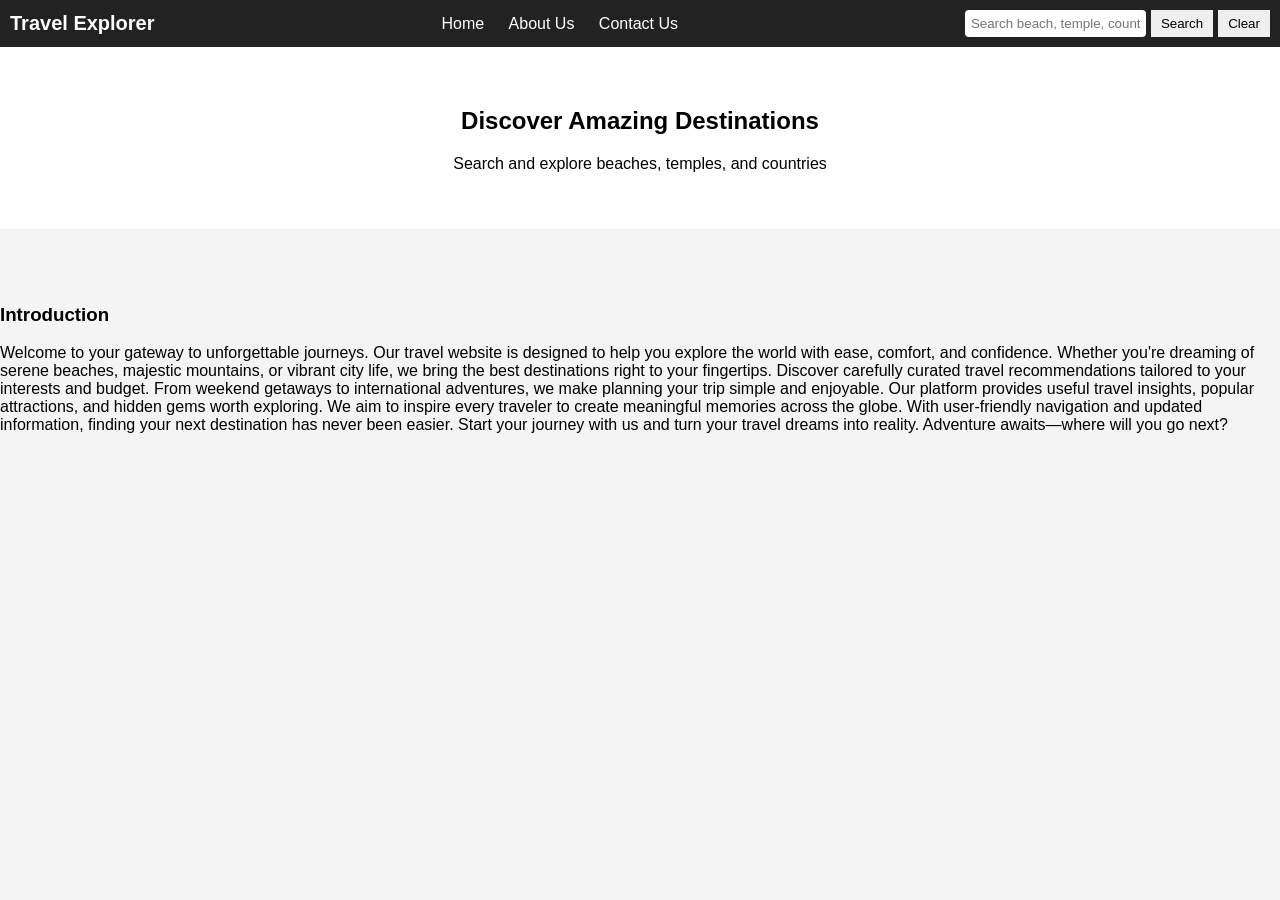
<file: index.html>
<!DOCTYPE html>
<html>
<head>
  <title>Travel Explorer</title>
  <link rel="stylesheet" href="style.css">
</head>

<body>

<!-- NAVBAR -->
<nav class="navbar">

  <div class="logo">Travel Explorer</div>

  <div class="nav-items">
    <a href="index.html">Home</a>
    <a href="about.html">About Us</a>
    <a href="contact.html">Contact Us</a>
  </div>

  <div class="search-area">
    <input type="text" id="searchBox" placeholder="Search beach, temple, country...">
    <button onclick="searchFunction()">Search</button>
    <button onclick="clearFunction()">Clear</button>
  </div>

</nav>

<!-- HERO SECTION -->
<section class="hero">
  <h1>Discover Amazing Destinations</h1>
  <p>Search and explore beaches, temples, and countries</p>
</section>

<!-- SEARCH RESULT -->
<section class="content">
  <p id="result"></p>
  <div id="recommendations"></div>
</section>

<script src="script.js"></script>
  <h3>Introduction</h3>
  <p>Welcome to your gateway to unforgettable journeys. Our travel website is designed to help you explore the world with ease, comfort, and confidence. Whether you're dreaming of serene beaches, majestic mountains, or vibrant city life, we bring the best destinations right to your fingertips. Discover carefully curated travel recommendations tailored to your interests and budget. From weekend getaways to international adventures, we make planning your trip simple and enjoyable. Our platform provides useful travel insights, popular attractions, and hidden gems worth exploring. We aim to inspire every traveler to create meaningful memories across the globe. With user-friendly navigation and updated information, finding your next destination has never been easier. Start your journey with us and turn your travel dreams into reality. Adventure awaits—where will you go next?</p>
</body>
</html>
</file>
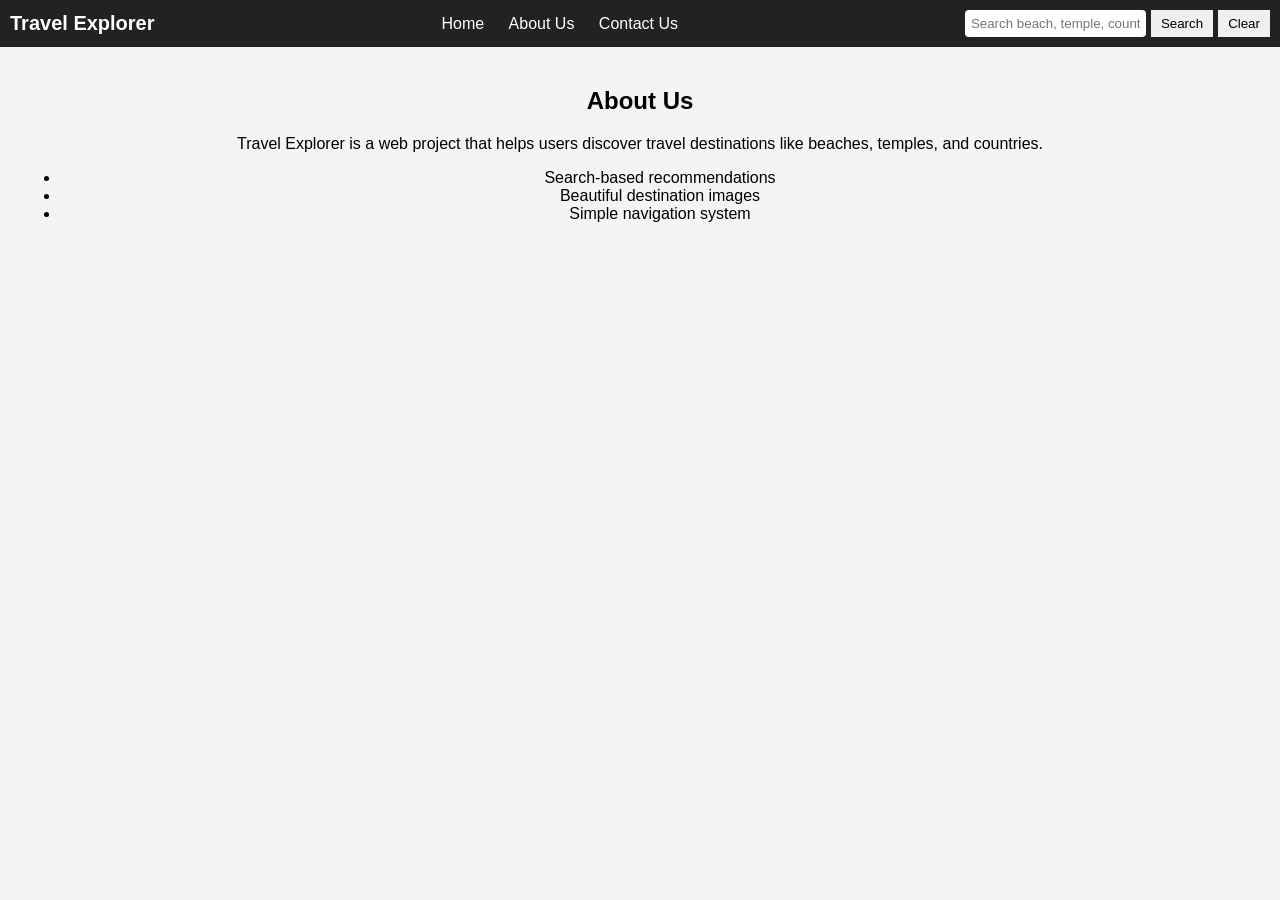
<file: about.html>
<!DOCTYPE html>
<html>
<head>
  <title>About Us</title>
  <link rel="stylesheet" href="style.css">
</head>

<body>

<nav class="navbar">

  <div class="logo">Travel Explorer</div>

  <div class="nav-items">
    <a href="index.html">Home</a>
    <a href="about.html">About Us</a>
    <a href="contact.html">Contact Us</a>
  </div>

  <div class="search-area">
    <input type="text" id="searchBox" placeholder="Search beach, temple, country...">
    <button onclick="searchFunction()">Search</button>
    <button onclick="clearFunction()">Clear</button>
  </div>

</nav>

<section class="content">
  <h1>About Us</h1>

  <p>
    Travel Explorer is a web project that helps users discover travel destinations like beaches, temples, and countries.
  </p>

  <ul>
    <li>Search-based recommendations</li>
    <li>Beautiful destination images</li>
    <li>Simple navigation system</li>
  </ul>
</section>

<script src="script.js"></script>
</body>
</html>
</file>
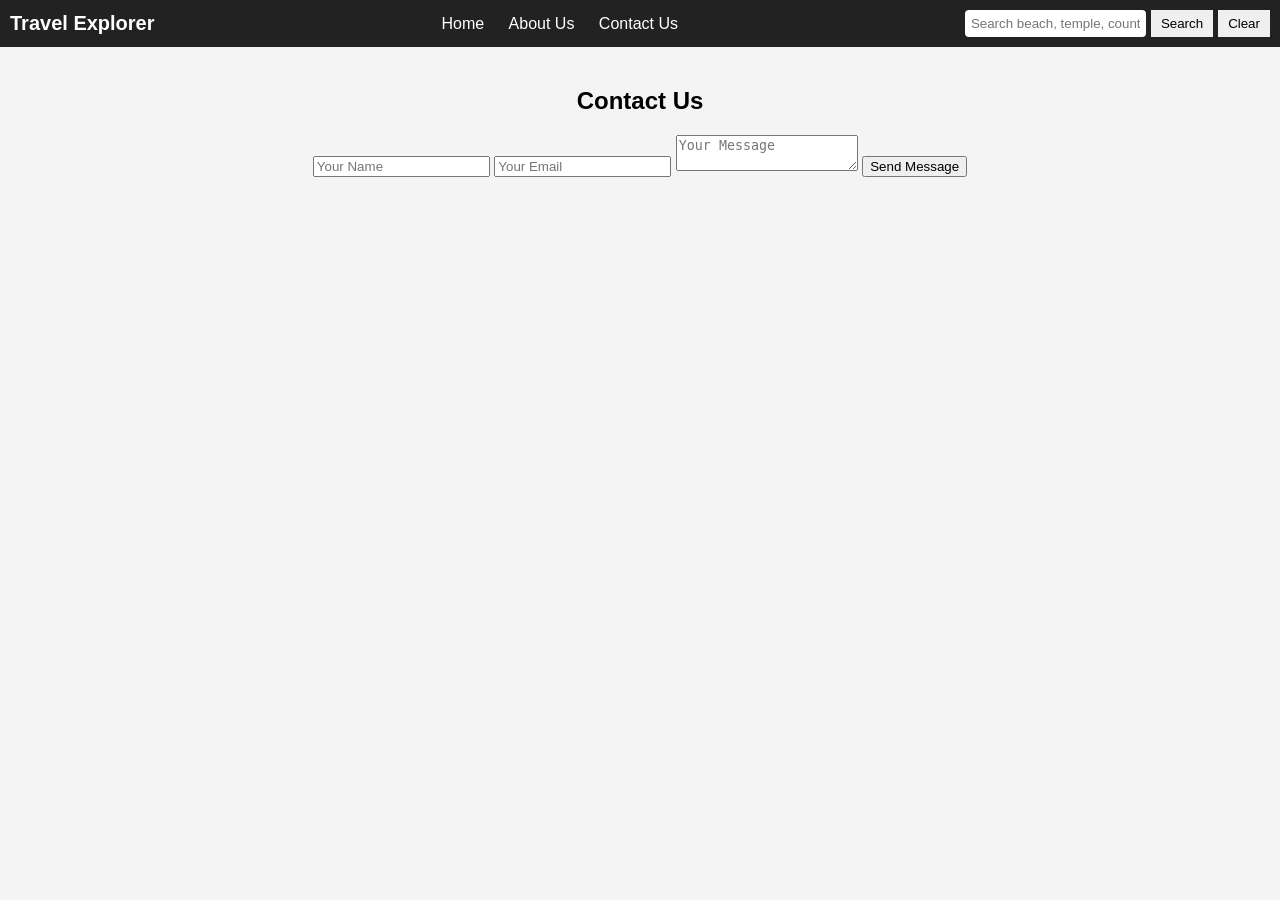
<file: contact.html>
<!DOCTYPE html>
<html>
<head>
  <title>Contact Us</title>
  <link rel="stylesheet" href="style.css">
</head>

<body>

<nav class="navbar">

  <div class="logo">Travel Explorer</div>

  <div class="nav-items">
    <a href="index.html">Home</a>
    <a href="about.html">About Us</a>
    <a href="contact.html">Contact Us</a>
  </div>

  <div class="search-area">
    <input type="text" id="searchBox" placeholder="Search beach, temple, country...">
    <button onclick="searchFunction()">Search</button>
    <button onclick="clearFunction()">Clear</button>
  </div>

</nav>

<section class="content">
  <h1>Contact Us</h1>

  <form id="contactForm">
    <input type="text" placeholder="Your Name" required>
    <input type="email" placeholder="Your Email" required>
    <textarea placeholder="Your Message" required></textarea>

    <button type="submit">Send Message</button>
  </form>
</section>

<script src="script.js"></script>
</body>
</html>
</file>
<file: style.css>
body {
  font-family: Arial;
  margin: 0;
  background: #f4f4f4;
}

/* NAVBAR */
.navbar {
  display: flex;
  justify-content: space-between;
  align-items: center;
  background: #222;
  padding: 10px;
  flex-wrap: wrap;
}

/* LOGO */
.logo {
  color: white;
  font-size: 20px;
  font-weight: bold;
}

/* NAV LINKS */
.nav-items a {
  color: white;
  margin: 10px;
  text-decoration: none;
}

.nav-items a:hover {
  text-decoration: underline;
  color: yellow;
}

/* SEARCH AREA */
.search-area {
  display: flex;
  gap: 5px;
}

.search-area input {
  padding: 6px;
  border-radius: 4px;
  border: none;
}

.search-area button {
  padding: 6px 10px;
  border: none;
  cursor: pointer;
}

/* HERO */
.hero {
  text-align: center;
  padding: 40px;
  background: white;
}

/* CONTENT */
.content {
  text-align: center;
  padding: 20px;
}

/* RECOMMENDATIONS */
.recommendation-grid {
  display: flex;
  justify-content: center;
  gap: 20px;
  flex-wrap: wrap;
  margin-top: 20px;
}

.rec-card {
  background: white;
  width: 220px;
  padding: 10px;
  border-radius: 10px;
  box-shadow: 0 0 10px rgba(0,0,0,0.1);
}

.rec-card img {
  width: 100%;
  border-radius: 10px;
}
</file>
